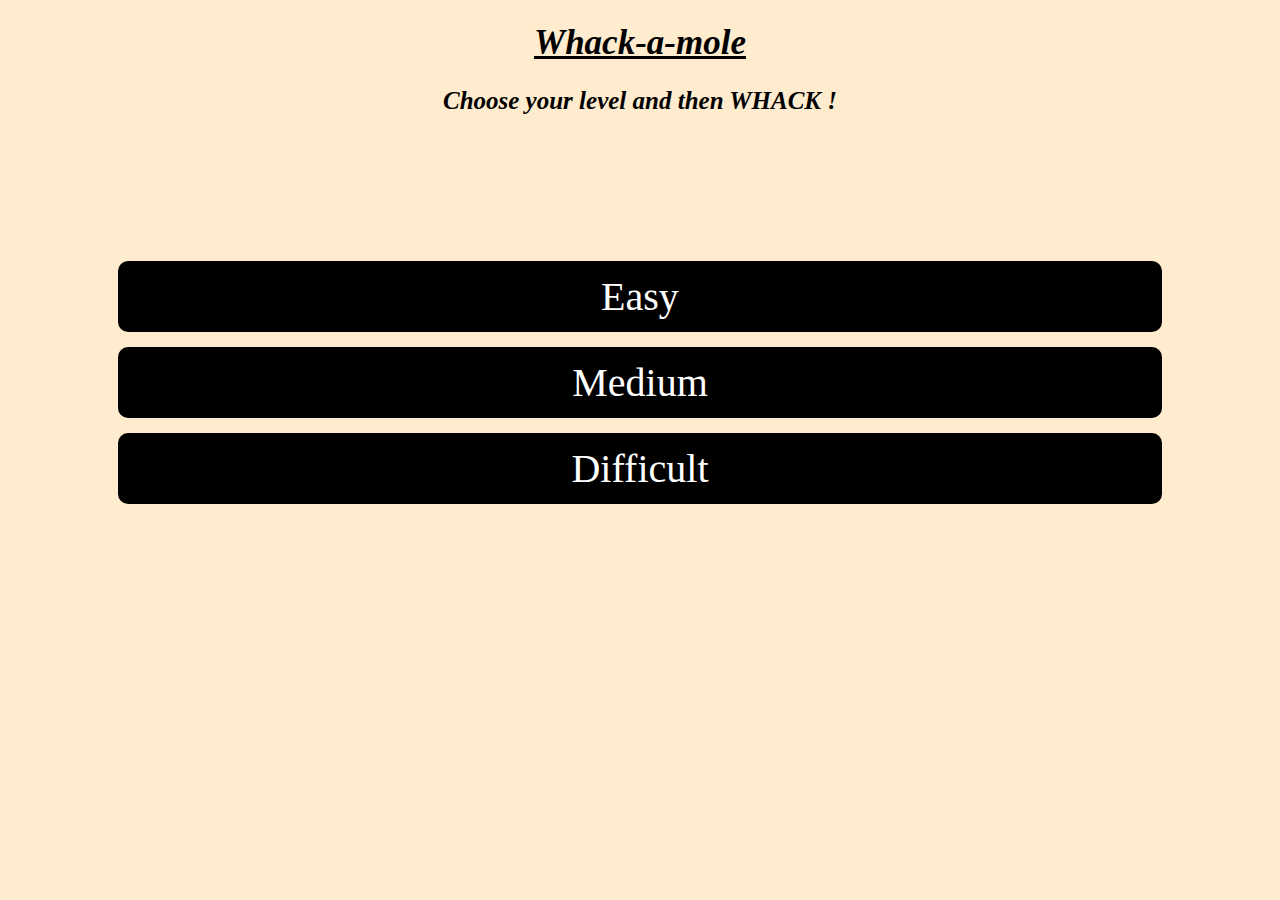
<file: index.html>
<!DOCTYPE html>
<html lang="en">
  <head>
    <meta charset="UTF-8" />
    <meta name="viewport" content="width=device-width, initial-scale=1.0" />
    <link rel="stylesheet" href="style.css" />
    <title>Whack-a-mole</title>
  </head>
  <body>
    <h1>Whack-a-mole</h1>
    <h2>Choose your level and then WHACK !</h2>
    <main>
      <div>Easy</div>
      <div>Medium</div>
      <div>Difficult</div>
    </main>
  </body>
</html>
</file>
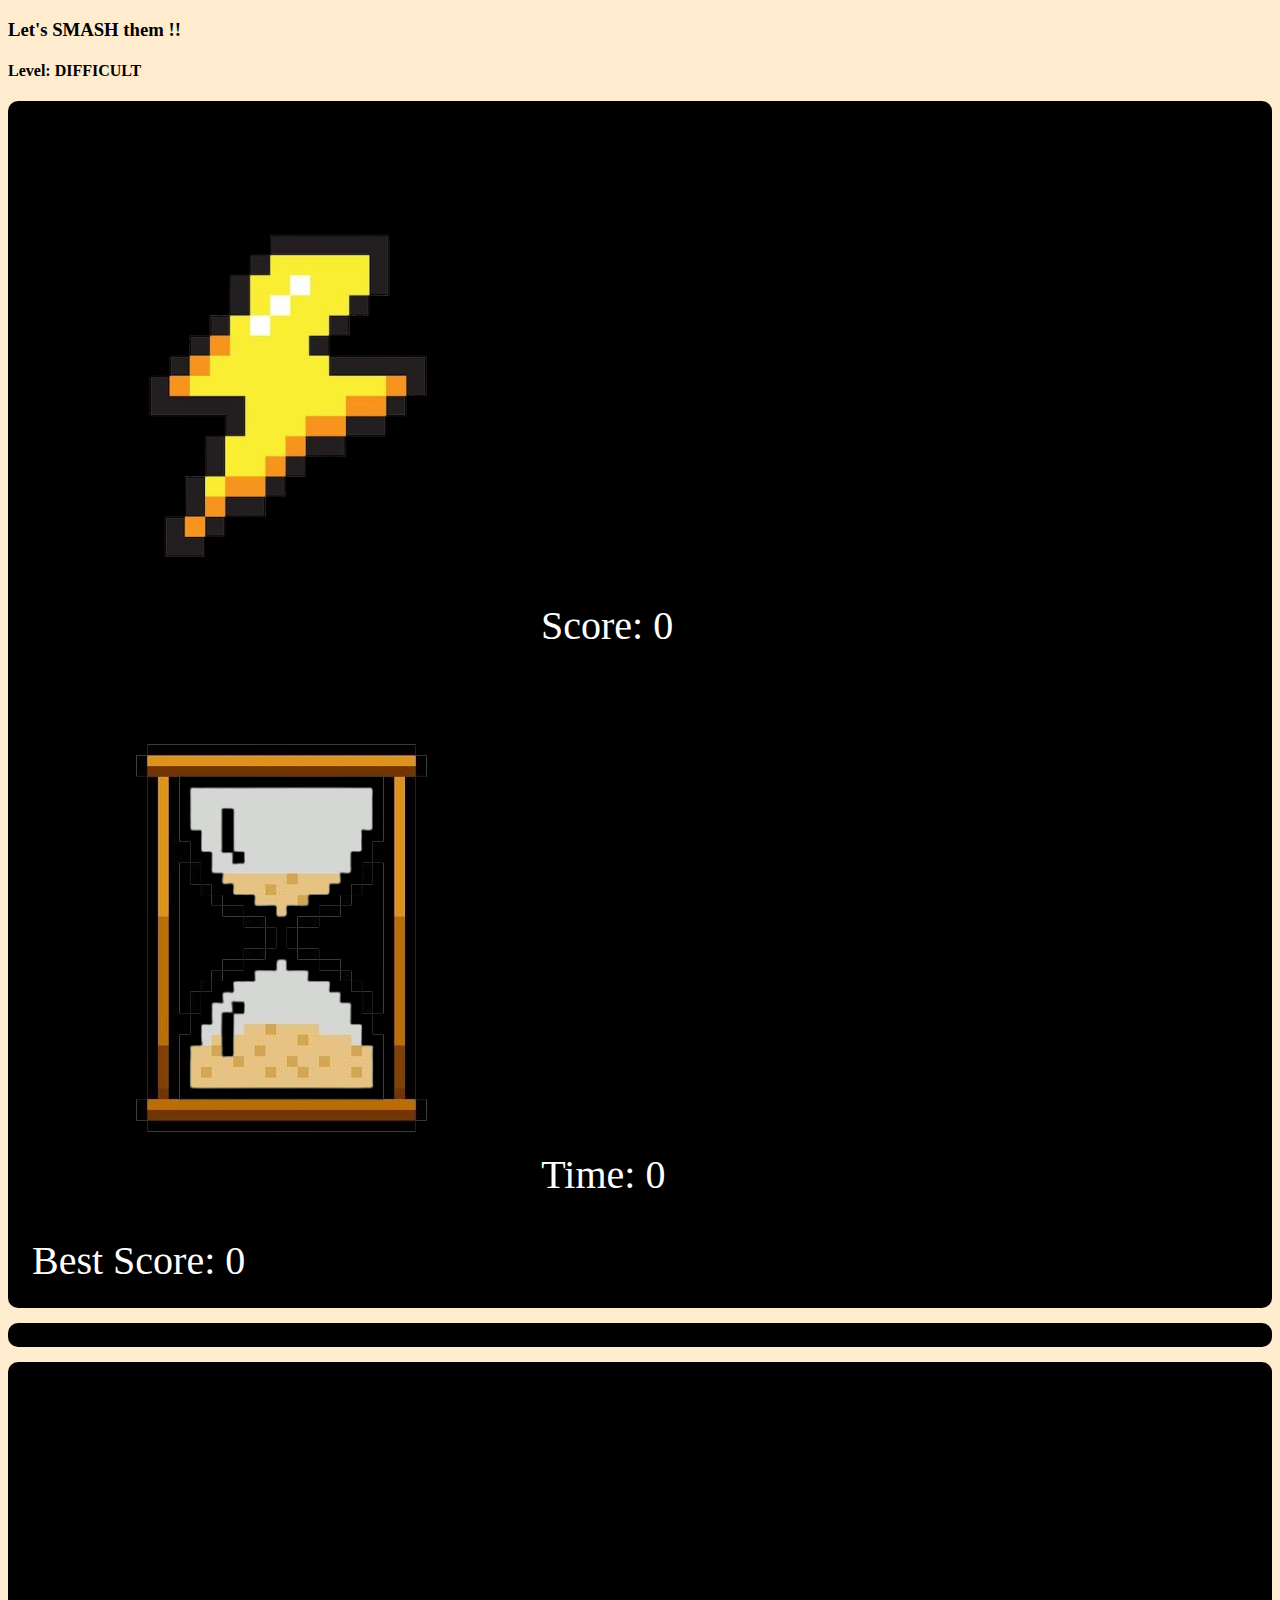
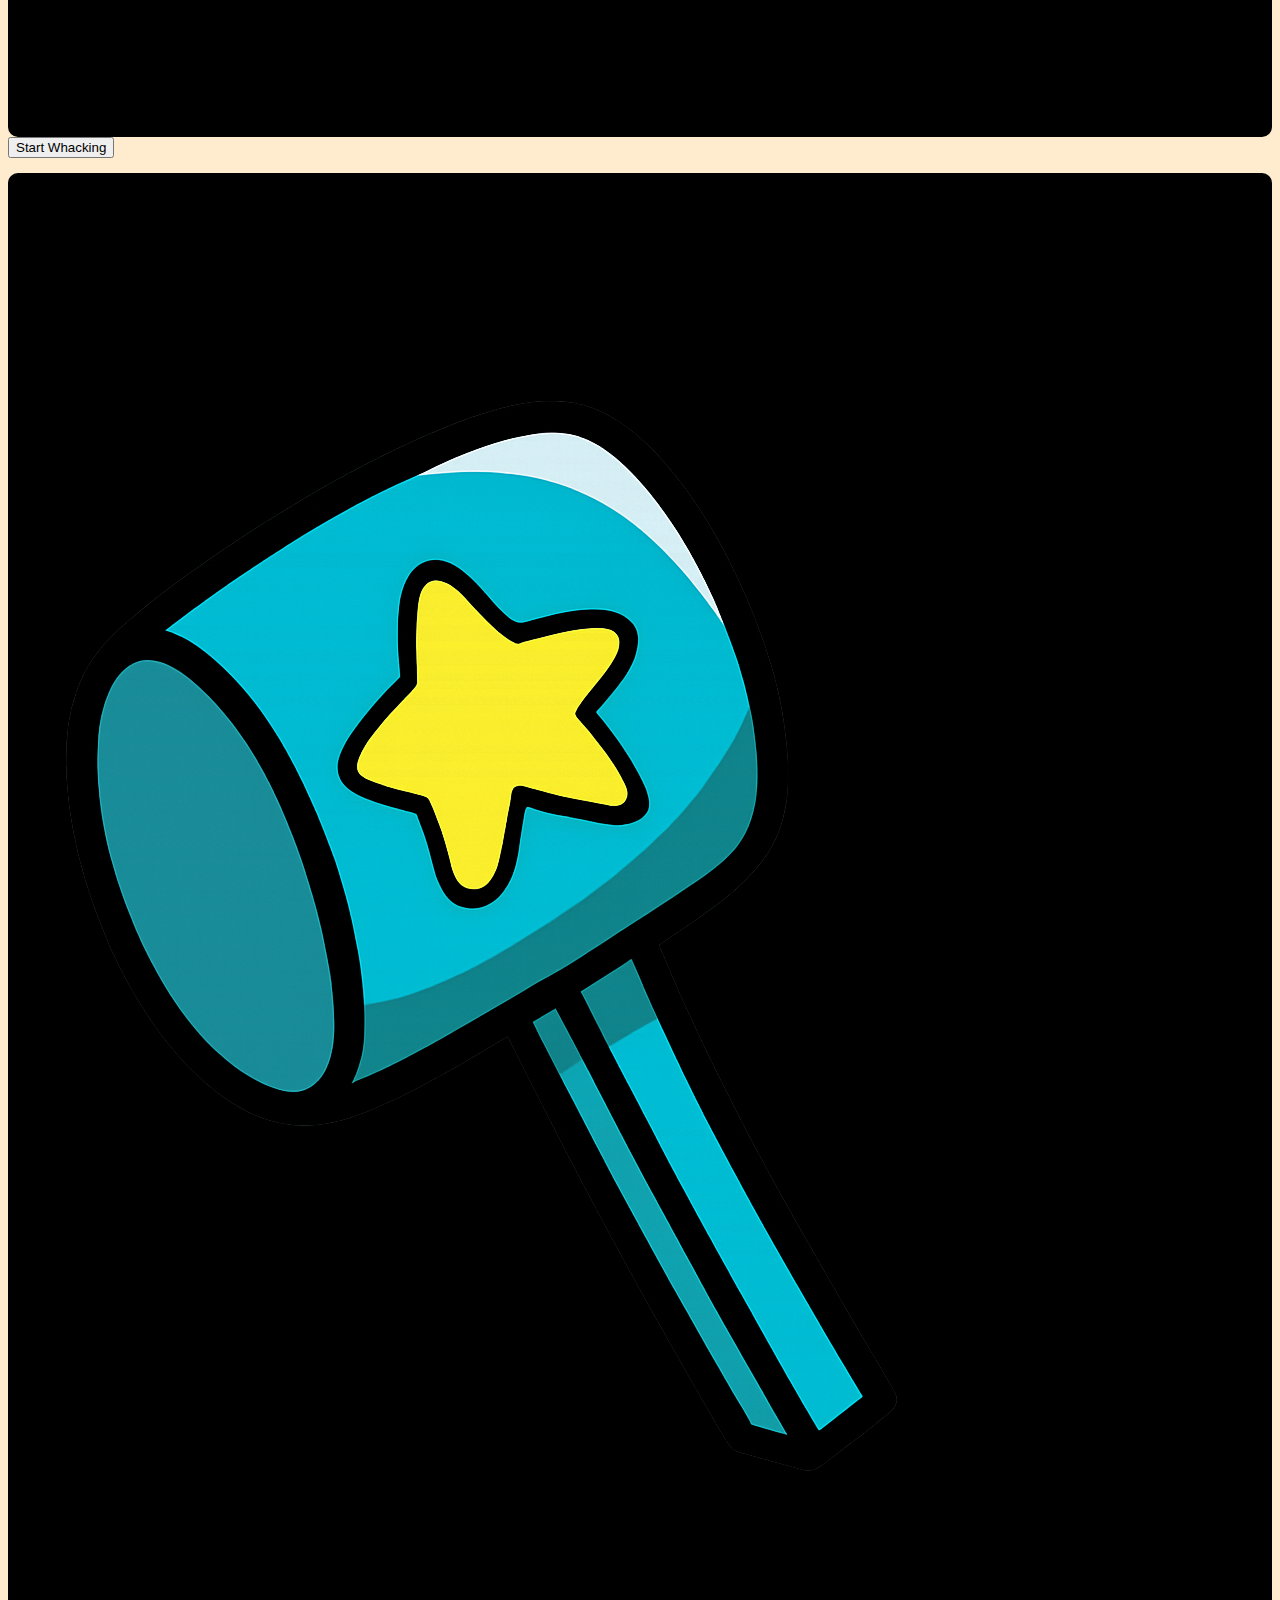
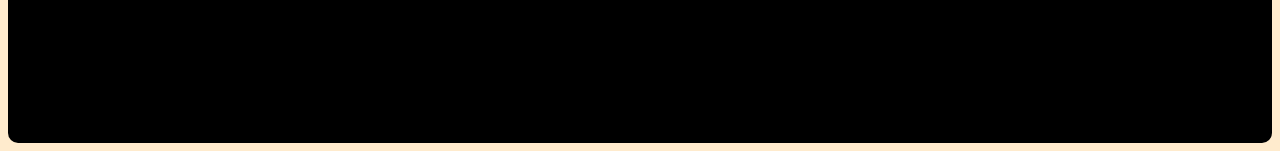
<file: difficult.html>
<!DOCTYPE html>
<html lang="en">
  <head>
    <meta charset="UTF-8" />
    <meta name="viewport" content="width=device-width, initial-scale=1.0" />
    <link rel="stylesheet" href="style.css" />
    <link
      rel="stylesheet"
      href="https://cdnjs.cloudflare.com/ajax/libs/animate.css/4.1.1/animate.min.css"
    />
    <link rel="preconnect" href="https://fonts.googleapis.com" />
    <link rel="preconnect" href="https://fonts.gstatic.com" crossorigin />
    <link
      href="https://fonts.googleapis.com/css2?family=Micro+5+Charted&display=swap"
      rel="stylesheet"
    />
    <link rel="preconnect" href="https://fonts.googleapis.com" />
    <link rel="preconnect" href="https://fonts.gstatic.com" crossorigin />
    <link
      href="https://fonts.googleapis.com/css2?family=Pixelify+Sans:wght@400..700&display=swap"
      rel="stylesheet"
    />

    <script defer src="difficult.js"></script>
    <title>Whack-A-Mole</title>
  </head>
  <body>
    <h3>Let's SMASH them !!</h3>
    <h4>Level: DIFFICULT</h4>
    <div class="main-box">
      <div id="score">
        <img src="/score_icon.png" class="icon" alt="score icon" /> Score: 0
      </div>
      <div id="Timer">
        <img src="/time_icon.png" class="icon" alt="timer icon" /> Time: 0
      </div>
      <div id="bestScore">Best Score: 0</div>
    </div>

    <div id="finalScore"></div>

    <div class="grid">
      <div class="hole" index="0"></div>
      <div class="hole" index="1"></div>
      <div class="hole" index="2"></div>
      <div class="hole" index="3"></div>
      <div class="hole" index="4"></div>
      <div class="hole" index="5"></div>
      <div class="hole" index="6"></div>
      <div class="hole" index="7"></div>
      <div class="hole" index="8"></div>
    </div>
    <button id="startBtn">Start Whacking</button>

    <div class="cursor">
      <img src="/Whack.png" />
    </div>
  </body>
</html>
</file>
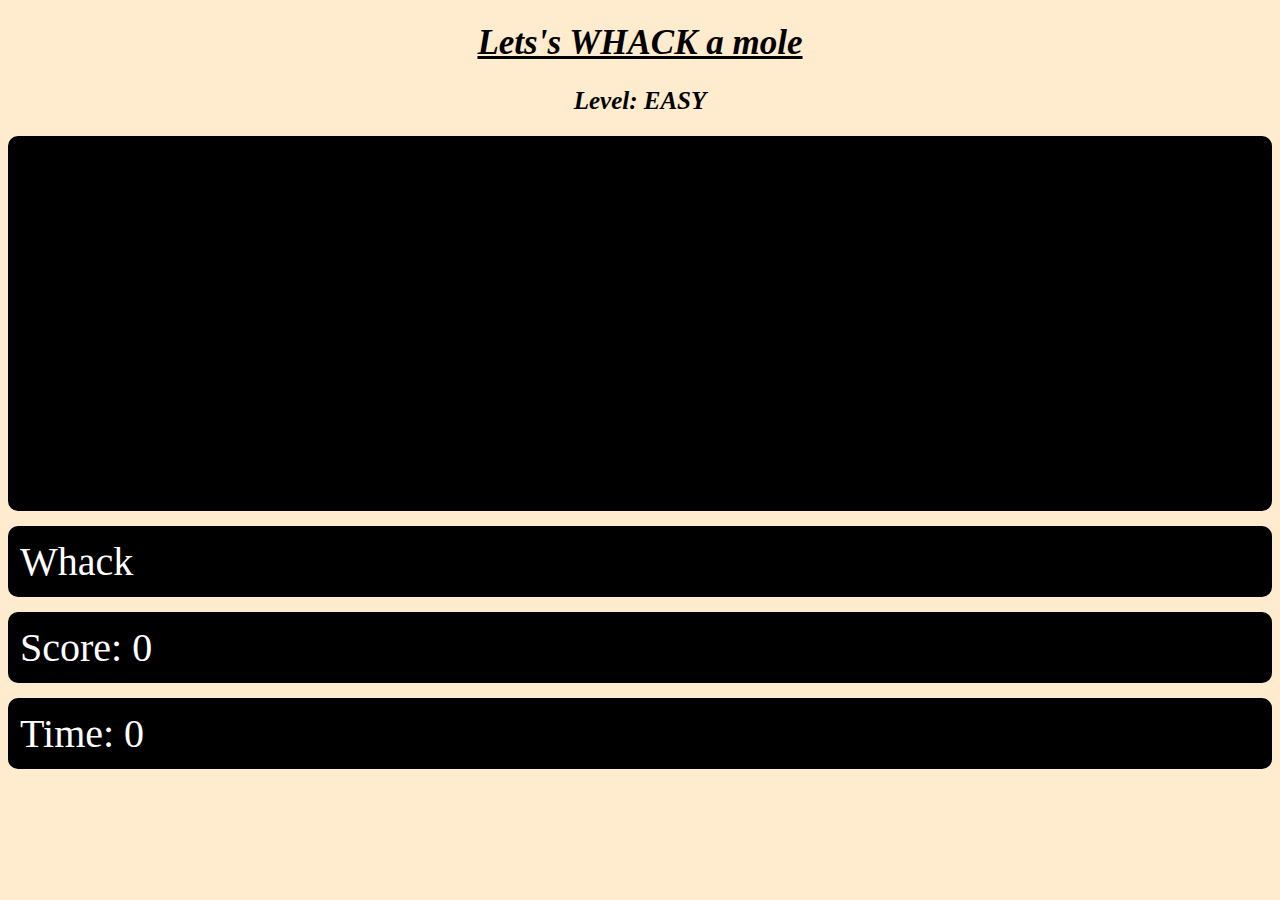
<file: easy.html>
<!DOCTYPE html>
<html lang="en">
  <head>
    <meta charset="UTF-8" />
    <meta name="viewport" content="width=device-width, initial-scale=1.0" />
    <link rel="stylesheet" href="style.css" />
    <script defer src="easy.js"></script>
    <title>Whack-A-Mole</title>
  </head>
  <body>
    <h1>Lets's WHACK a mole</h1>
    <h2>Level: EASY</h2>
    <div class="grid">
      <div class="hole" index="0"></div>
      <div class="hole" index="1"></div>
      <div class="hole" index="2"></div>
      <div class="hole" index="3"></div>
      <div class="hole" index="4"></div>
      <div class="hole" index="5"></div>
      <div class="hole" index="6"></div>
      <div class="hole" index="7"></div>
      <div class="hole" index="8"></div>
    </div>
    <div class="Whack">Whack</div>

    <div id="score">Score: 0</div>
    <div id="Timer">Time: 0</div>
  </body>
</html>
</file>
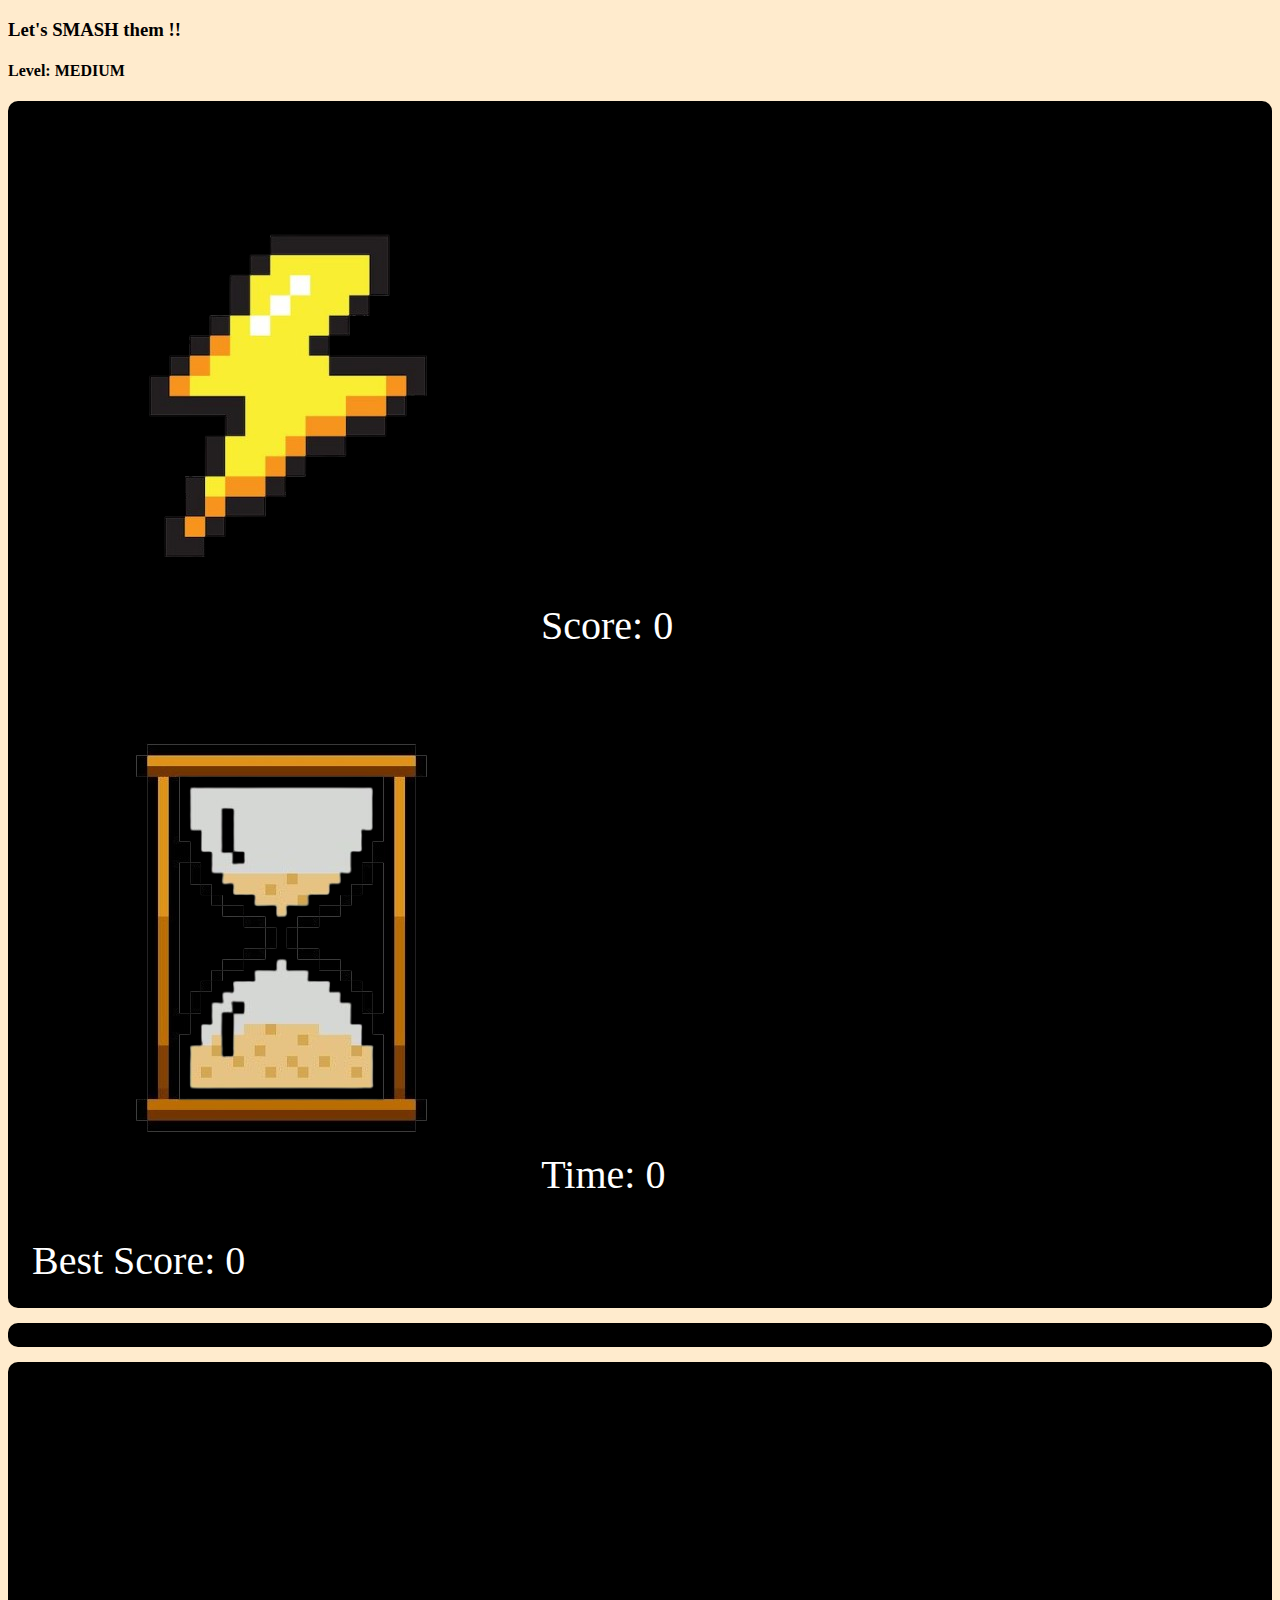
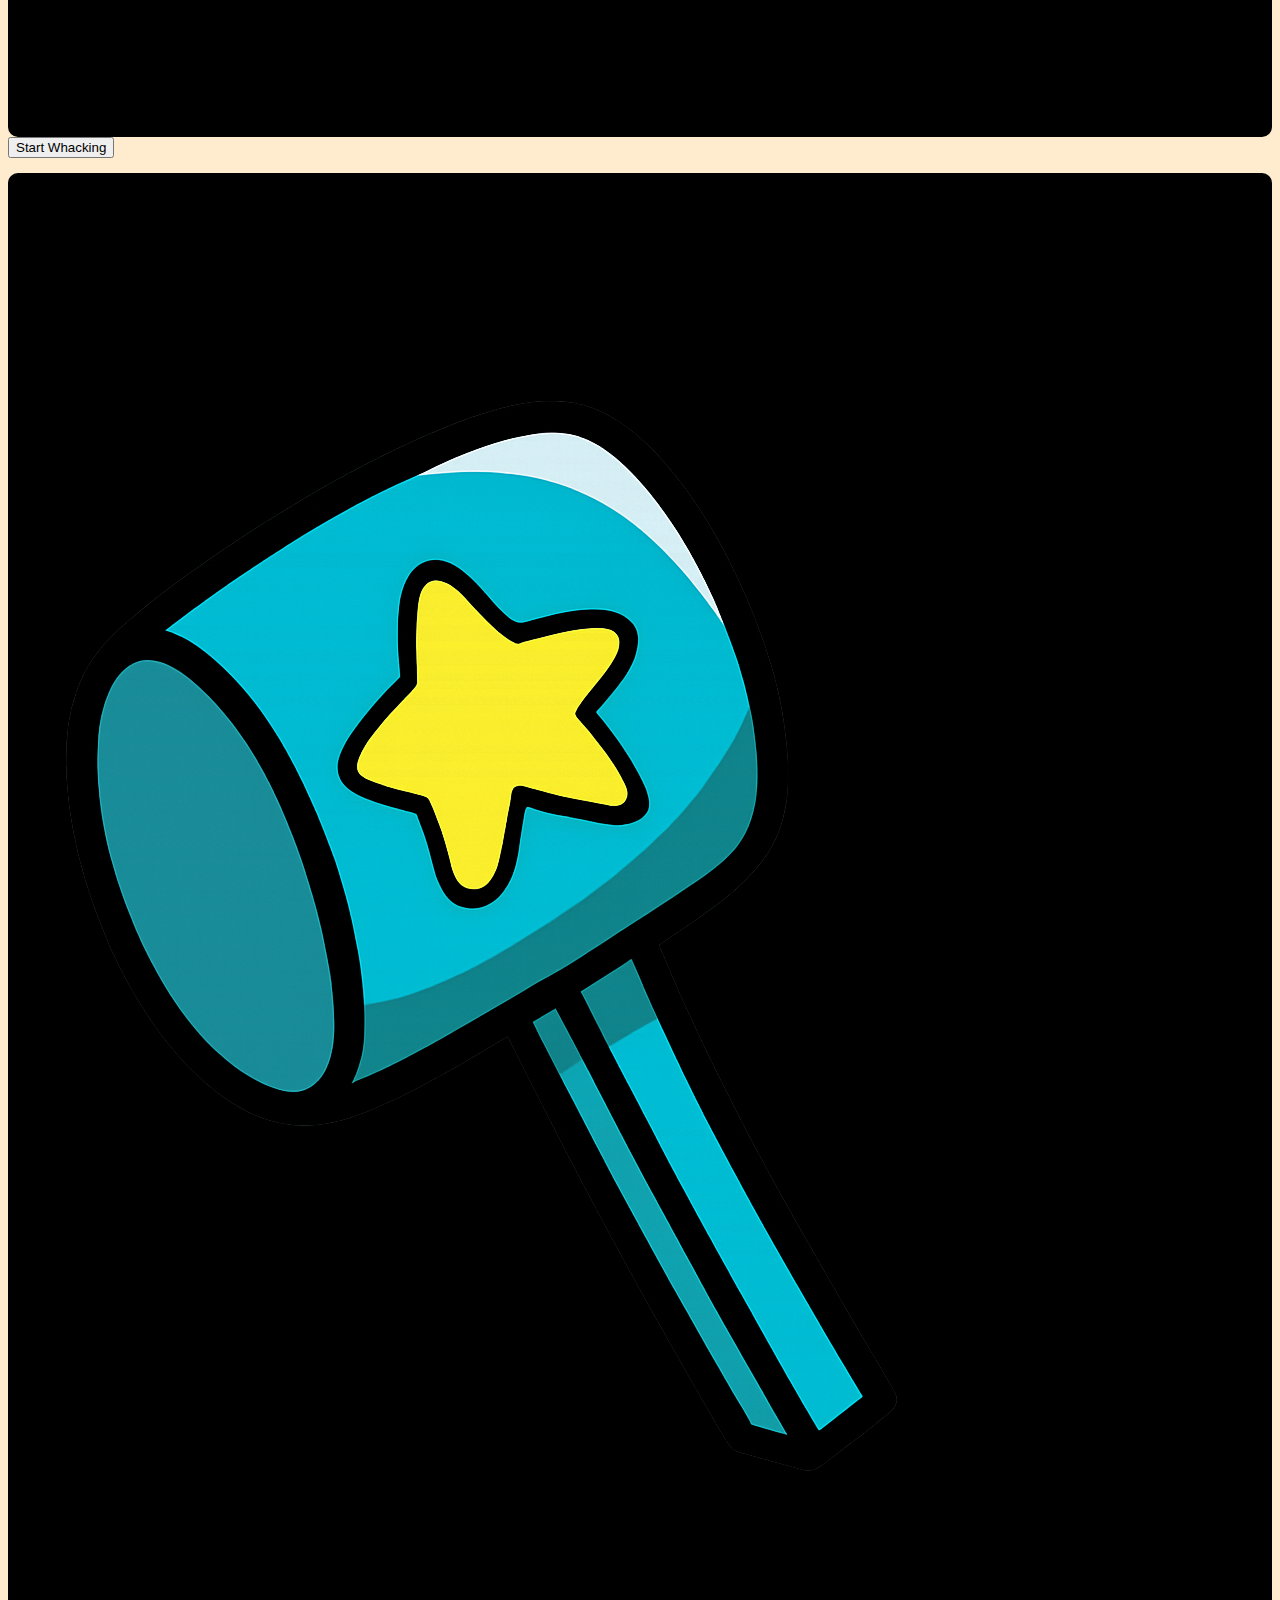
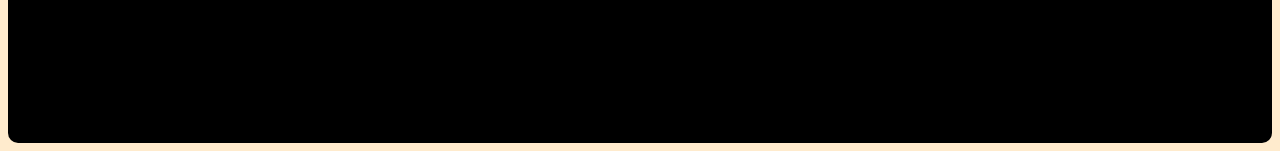
<file: medium.html>
<!DOCTYPE html>
<html lang="en">
  <head>
    <meta charset="UTF-8" />
    <meta name="viewport" content="width=device-width, initial-scale=1.0" />
    <link rel="stylesheet" href="style.css" />
    <link
      rel="stylesheet"
      href="https://cdnjs.cloudflare.com/ajax/libs/animate.css/4.1.1/animate.min.css"
    />
    <link rel="preconnect" href="https://fonts.googleapis.com" />
    <link rel="preconnect" href="https://fonts.gstatic.com" crossorigin />
    <link
      href="https://fonts.googleapis.com/css2?family=Micro+5+Charted&display=swap"
      rel="stylesheet"
    />
    <link rel="preconnect" href="https://fonts.googleapis.com" />
    <link rel="preconnect" href="https://fonts.gstatic.com" crossorigin />
    <link
      href="https://fonts.googleapis.com/css2?family=Pixelify+Sans:wght@400..700&display=swap"
      rel="stylesheet"
    />

    <script defer src="medium.js"></script>
    <title>Whack-A-Mole</title>
  </head>
  <body>
    <h3>Let's SMASH them !!</h3>
    <h4>Level: MEDIUM</h4>
    <div class="main-box">
      <div id="score">
        <img src="/score_icon.png" class="icon" alt="score icon" /> Score: 0
      </div>
      <div id="Timer">
        <img src="/time_icon.png" class="icon" alt="timer icon" /> Time: 0
      </div>
      <div id="bestScore">Best Score: 0</div>
    </div>
    <div id="finalScore"></div>

    <div class="grid">
      <div class="hole" index="0"></div>
      <div class="hole" index="1"></div>
      <div class="hole" index="2"></div>
      <div class="hole" index="3"></div>
      <div class="hole" index="4"></div>
      <div class="hole" index="5"></div>
      <div class="hole" index="6"></div>
      <div class="hole" index="7"></div>
      <div class="hole" index="8"></div>
    </div>
    <button id="startBtn">Start Whacking</button>

    <div class="cursor">
      <img src="/Whack.png" />
    </div>
  </body>
</html>
</file>
<file: style.css>
body {
  background-color: blanchedalmond;
}
h1 {
  text-align: center;
  font-size: 35px;
  align-items: center;
  font-style: italic;
  text-decoration: underline;
}
h2 {
  text-align: center;
  font-size: 25px;
  align-items: center;
  font-style: italic;
}

main {
  align-items: center;
  text-align: center;
  display: flexbox;
  flex-direction: column;
  padding: 110px;
}
div {
  display: flexbox;
  flex-direction: column;
  padding: 12px;
  font-size: 40px;
  color: white;
  background-color: black;
  margin: 15px 0px 0px 0px;
  border-radius: 10px;
}
</file>
